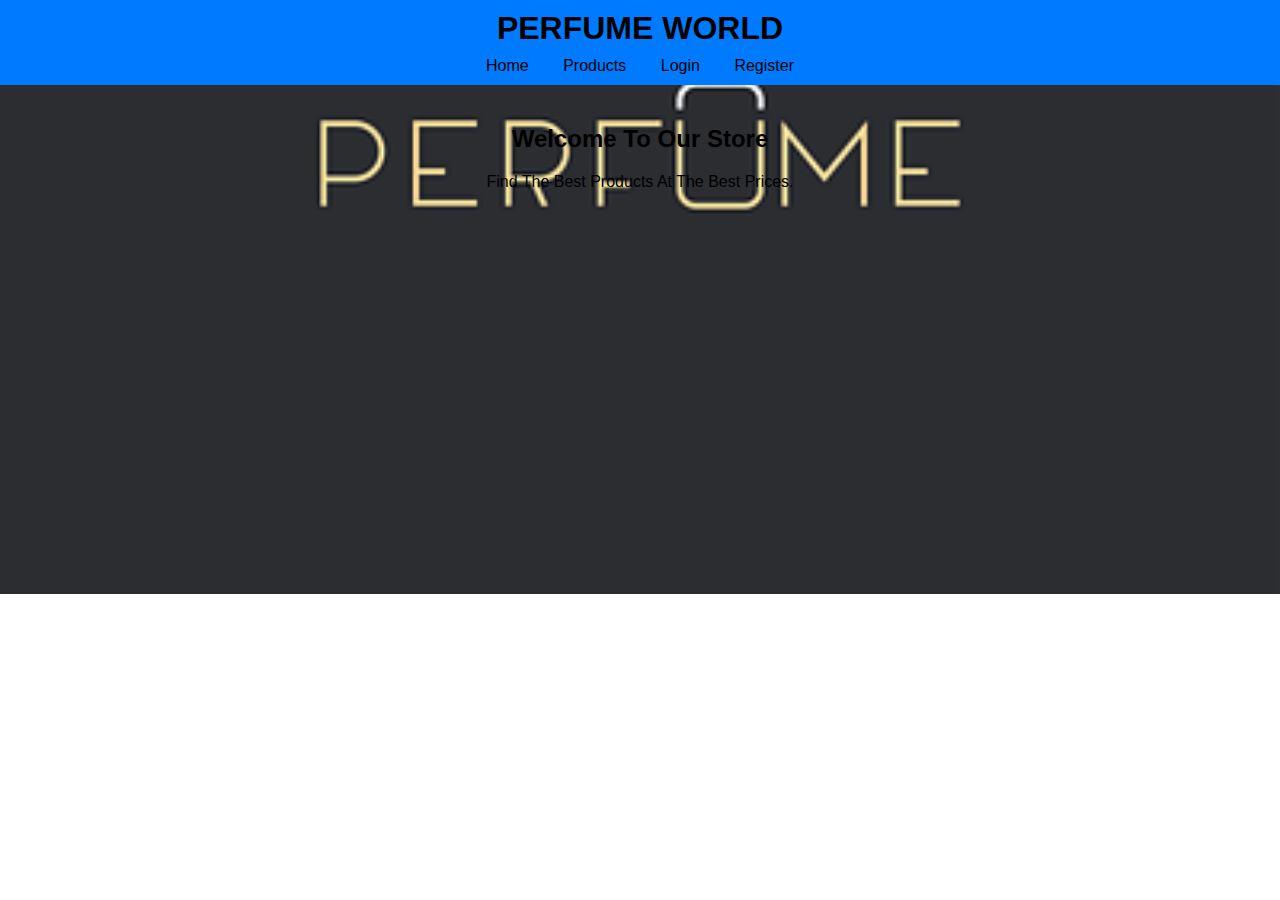
<file: perfume-world/index.html>
<!DOCTYPE html>
<html lang="en">
<head>
    <meta charset="UTF-8">
    <meta name="viewport" content="width=device-width, initial-scale=1.0">
    <title>Home - E-commerce Website</title>
    <link rel="stylesheet" href="styles.css">
</head>
<body>
    <header>
        <h1>PERFUME WORLD</h1>
        <nav>
            <a href="index.html">Home</a>
            <a href="products.html">Products</a>
            <a href="login.html">Login</a>
            <a href="register.html">Register</a>
        </nav>
    </header>
    <main>
        <h2>Welcome To Our Store</h2>
        <p>Find The Best Products At The Best Prices.</p>
    </main>
</body>
</html>
</file>
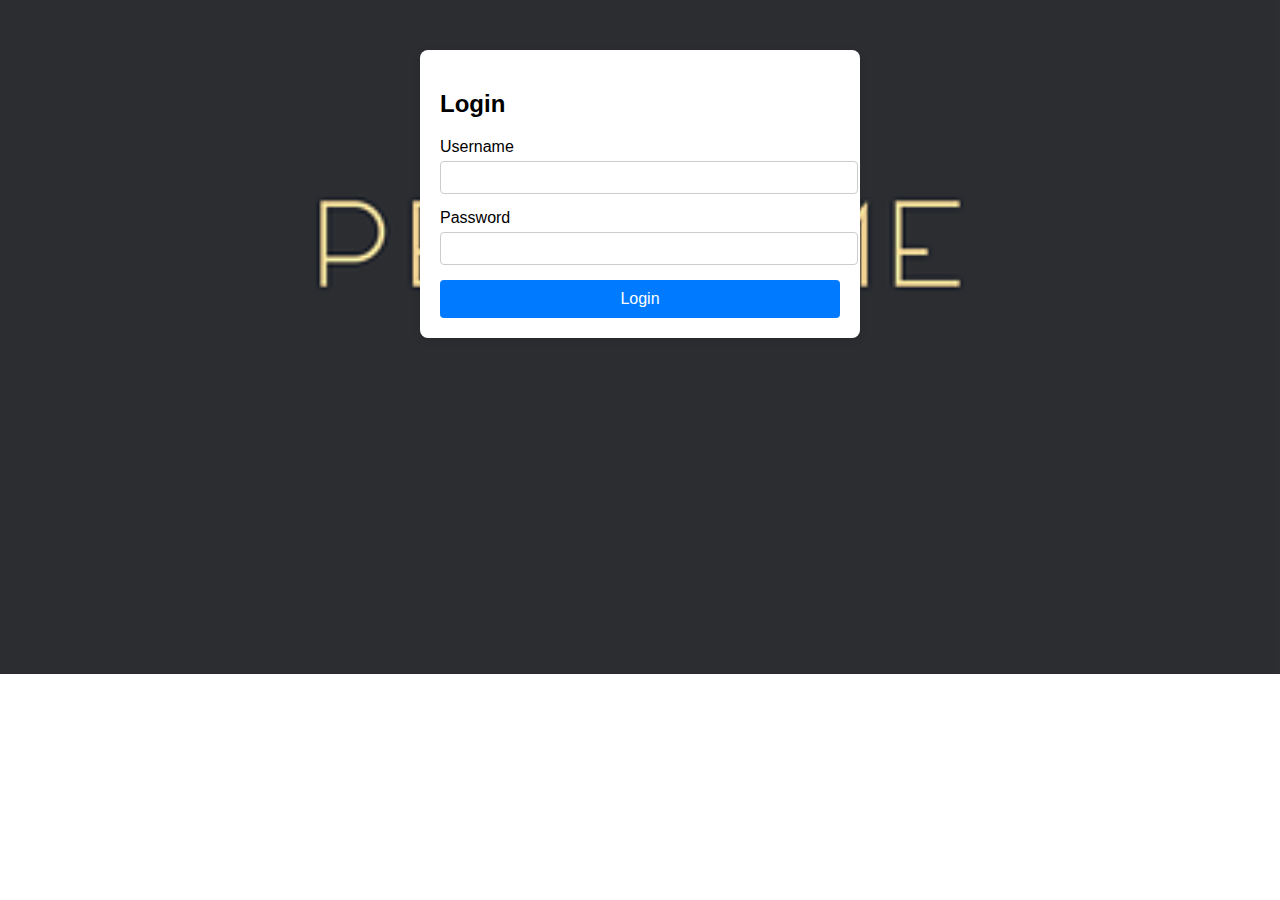
<file: perfume-world/login.html>
<!DOCTYPE html>
<html lang="en">
<head>
    <meta charset="UTF-8">
    <meta name="viewport" content="width=device-width, initial-scale=1.0">
    <title>Login - E-commerce Website</title>
    <link rel="stylesheet" href="styles.css">
</head>
<body>
    <div class="login-container">
        <h2>Login</h2>
        <form id="loginForm">
            <div class="input-group">
                <label for="username">Username</label>
                <input type="text" id="username" name="username" required>
            </div>
            <div class="input-group">
                <label for="password">Password</label>
                <input type="password" id="password" name="password" required>
            </div>
            <button type="submit">Login</button>
            <p id="error-message" class="error-message"></p>
        </form>
    </div>
    <script src="scripts2.js"></script>
</body>
</html>
</file>
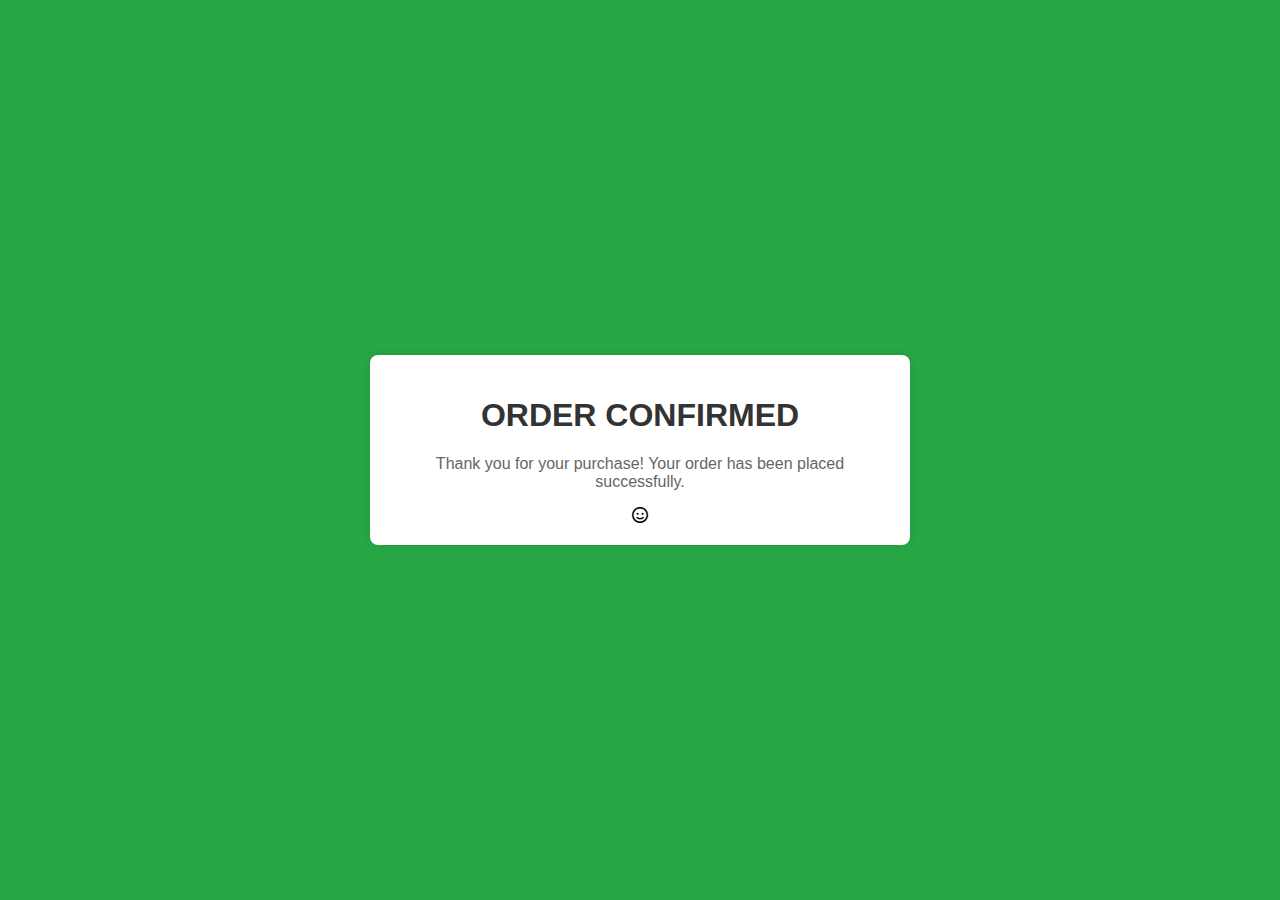
<file: perfume-world/oder.html>
<!DOCTYPE html>
<html lang="en">
<head>
    <meta charset="UTF-8">
    <meta name="viewport" content="width=device-width, initial-scale=1.0">
    <title>Order Confirmation</title>
    <link rel="stylesheet" href="oder.css">
    <link rel="stylesheet" href="https://cdnjs.cloudflare.com/ajax/libs/font-awesome/6.0.0-beta3/css/all.min.css">


</head>
<body>
    <div class="confirmation-container">
        <h1>ORDER CONFIRMED</h1>
        <p>Thank you for your purchase! Your order has been placed successfully.</p>
        <i class="fa-regular fa-face-smile"></i>
    <script src="scripts.js"></script>
</body>
</html>
</file>
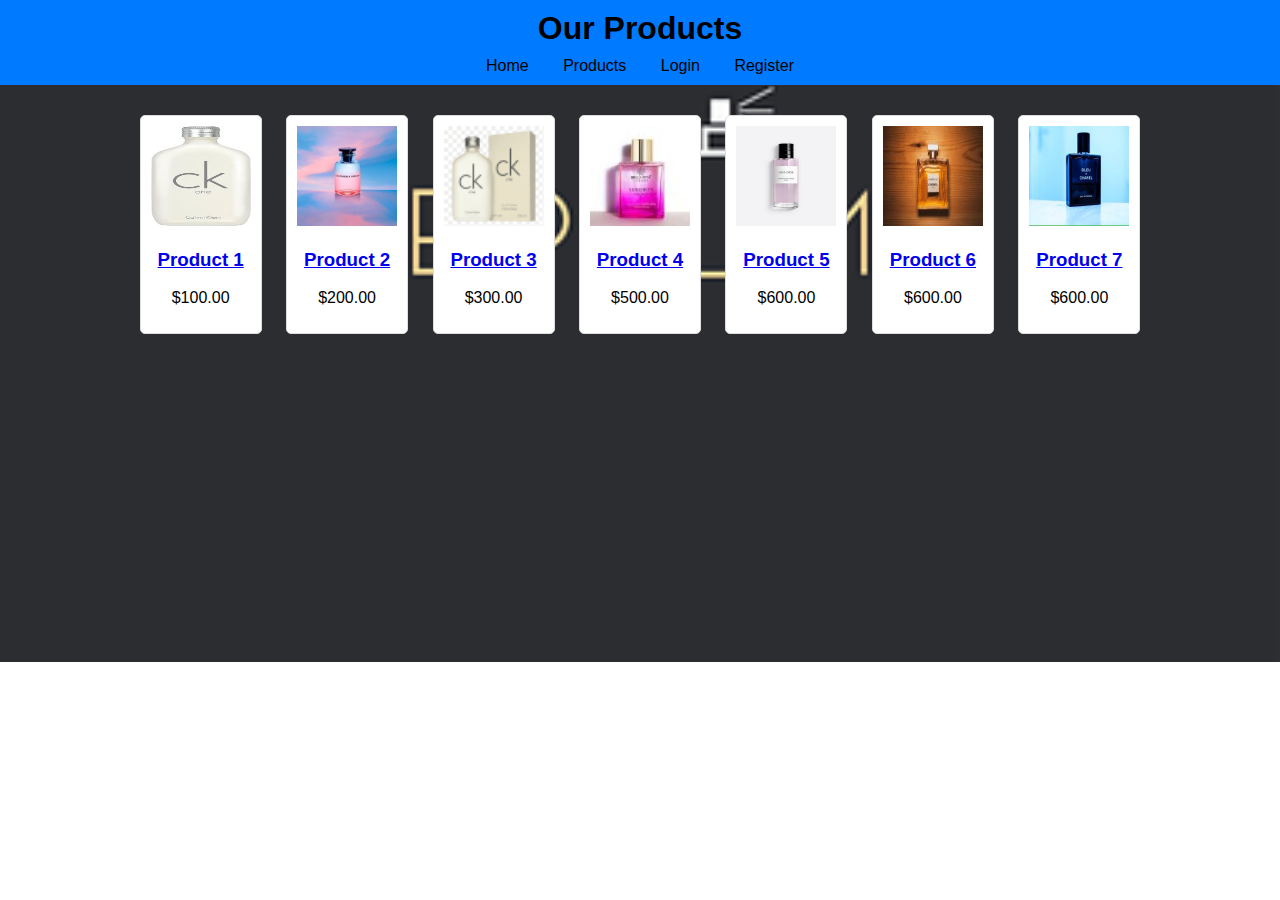
<file: perfume-world/products.html>
<!DOCTYPE html>
<html lang="en">
<head>
    <meta charset="UTF-8">
    <meta name="viewport" content="width=device-width, initial-scale=1.0">
    <title>Products - E-commerce Website</title>
    <link rel="stylesheet" href="styles.css">
</head>
<body>
    <header>
        <h1>Our Products</h1>
        <nav>
            <a href="index.html">Home</a>
            <a href="products.html">Products</a>
            <a href="login.html">Login</a>
            <a href="register.html">Register</a>
        </nav>
    </header>
    <main>
        <div class="product">
            <img src="ck1.jpg" alt="Product 1">
            <h3><a href="product1.html">Product 1</a></h3>
            <p>$100.00</p>
        </div>
        
        
        <div class="product">
            <img src="Lv.jpg" alt="Product 2">
            <h3><a href="Buy.html">Product 2</a></h3>
            <p>$200.00</p>
        </div>
		 <div class="product">
            <img src="ck5.png" alt="Product 3">
            <h3><a href="product3.html">Product 3</a></h3>
            <p>$300.00</p>
        </div>
        <!-- Add more products as needed --><div class="product">
		<img src="lux.jpg" alt="product 4">
		<h3><a href="product4.html">Product 4</a></h3>
		<p>$500.00</p>
		</div>
		<div class="product">
		<img src="dior.jpg" alt="product 5">
		<h3><a href="product5.html">Product 5</a></h3>
		<p>$600.00</p>
		</div>
        <div class="product">
            <img src="img01.jpg" alt="product 6">
            <h3><a href="product6.html">Product 6</a></h3>
            <p>$600.00</p>
            </div>
            <div class="product">
                <img src=img02.jpg alt="product 7">
                <h3><a href="product7.html">Product 7</a></h3>
                <p>$600.00</p>
                </div>
    </main>
</body>
</html>
</file>
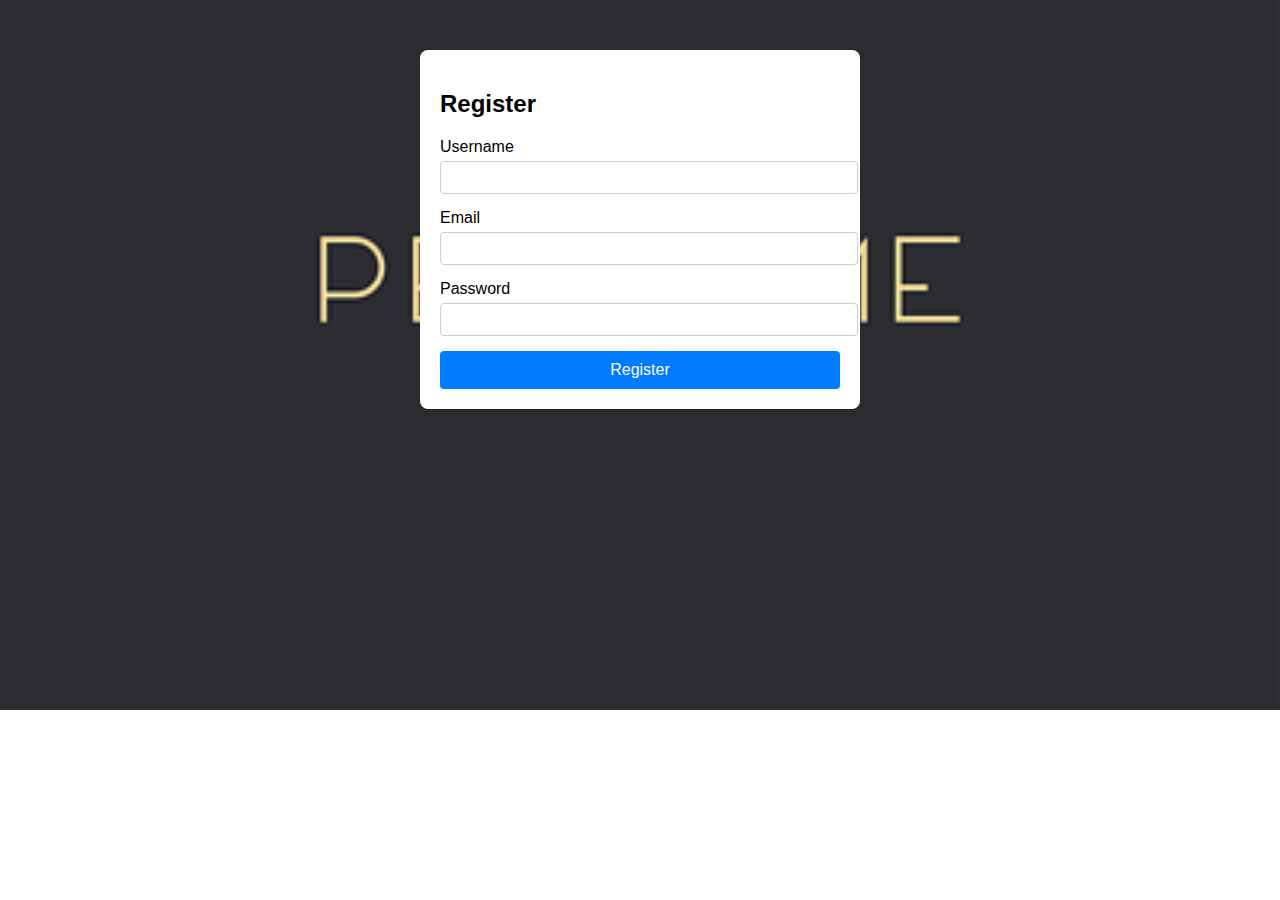
<file: perfume-world/register.html>
<!DOCTYPE html>
<html lang="en">
<head>
    <meta charset="UTF-8">
    <meta name="viewport" content="width=device-width, initial-scale=1.0">
    <title>Register - E-commerce Website</title>
    <link rel="stylesheet" href="styles.css">
</head>
<body>
    <div class="register-container">
        <h2>Register</h2>
        <form id="registerForm">
            <div class="input-group">
                <label for="username">Username</label>
                <input type="text" id="reg-username" name="username" required>
            </div>
            <div class="input-group">
                <label for="email">Email</label>
                <input type="email" id="reg-email" name="email" required>
            </div>
            <div class="input-group">
                <label for="password">Password</label>
                <input type="password" id="reg-password" name="password" required>
            </div>
            <button type="submit">Register</button>
            <p id="register-error-message" class="error-message"></p>
        </form>
    </div>
    <script src="scripts2.js"></script>
</body>
</html>
</file>
<file: perfume-world/styles.css>
body {
    font-family: Arial, sans-serif;
    margin: 0;
    padding: 0;
    background-color:white;
    background-image: url(perfume.png);
    background-repeat: no-repeat;
    background-position: center;
    background-size: cover;

}

header {
    background-color: #007bff;
    color: black;
    padding: 10px 0;
    text-align: center;
}

header h1 {
    margin: 0;
}

nav {
    margin-top: 10px;
}

nav a {
    color: black;
    margin: 0 15px;
    text-decoration: none;
}

main {
    padding: 20px;
    text-align: center;
}

.product {
    display: inline-block;
    margin: 10px;
    padding: 10px;
    border: 1px solid #ddd;
    background-color: white;
    border-radius: 5px;
}

.product img {
    width: 100px;
    height: 100px;
}

.login-container, .register-container {
    max-width: 400px;
    margin: 50px auto;
    padding: 20px;
    background-color: white;
    border-radius: 8px;
    box-shadow: 0 2px 10px rgba(0, 0, 0, 0.1);
}

.input-group {
    margin-bottom: 15px;
}

.input-group label {
    display: block;
    margin-bottom: 5px;
}

.input-group input {
    width: 100%;
    padding: 8px;
    border: 1px solid #ccc;
    border-radius: 4px;
}

button {
    width: 100%;
    padding: 10px;
    background-color: #007bff;
    border: none;
    border-radius: 4px;
    color: white;
    font-size: 16px;
    cursor: pointer;
}

button:hover {
    background-color: #0056b3;
}

.error-message {
    color: red;
    margin-top: 10px;
    display: none;
}
</file>
<file: perfume-world/oder.css>
body {
    font-family: Arial, sans-serif;
    background-color:#28a745;
    margin: 0;
    padding: 0;
    display: flex;
    justify-content: center;
    align-items: center;
    height: 100vh;
}

.confirmation-container {
    background-color: white;
    padding: 20px;
    border-radius: 8px;
    box-shadow: 0 0 10px rgba(0, 0, 0, 0.1);
    max-width: 500px;
    width: 100%;
    text-align: center;
}

h1 {
    color: #333;
}

h2 {
    color: #555;
    margin-top: 20px;
}

p {
    color: #666;
}

button {
    margin-top: 20px;
    padding: 10px 20px;
    background-color: #28a745;
    color: #fff;
    border: none;
    border-radius: 4px;
    cursor: pointer;
}

button:hover {
    background-color: #218838;
}
</file>
